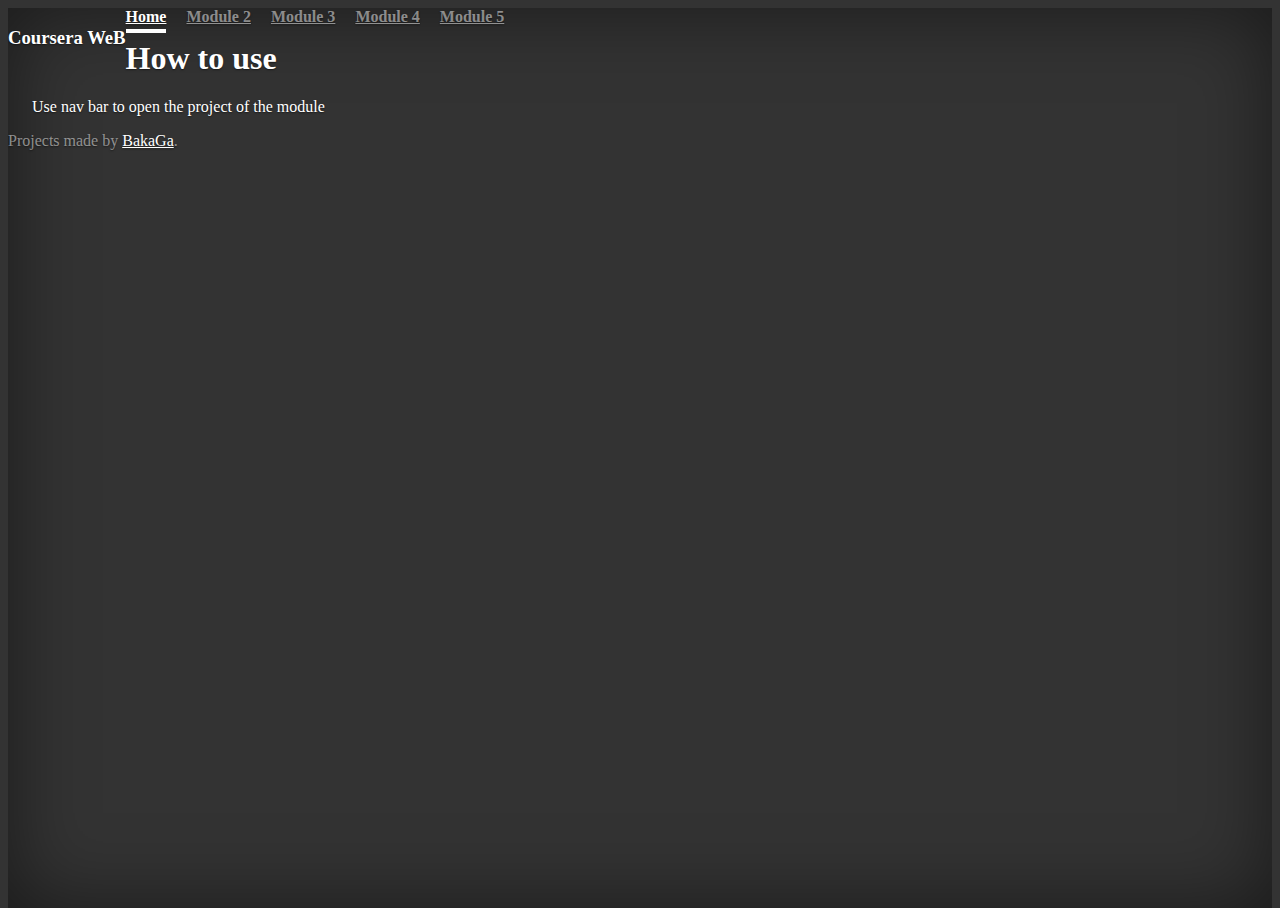
<file: index.html>
<!DOCTYPE html>
<html lang="en">
<head>
  <meta charset="utf-8">
    <meta name="viewport" content="width=device-width, initial-scale=1, shrink-to-fit=no">
  <link rel="stylesheet" href="https://stackpath.bootstrapcdn.com/bootstrap/4.5.0/css/bootstrap.min.css" integrity="sha384-9aIt2nRpC12Uk9gS9baDl411NQApFmC26EwAOH8WgZl5MYYxFfc+NcPb1dKGj7Sk" crossorigin="anonymous">
  <link rel="stylesheet" href="css/cover.css">
    <link rel="stylesheet" href="css/styles.css">
    <title>BakaGa Coursera</title>
</head>
<body class="text-center">
    <div class="cover-container d-flex w-100 h-100 p-3 mx-auto flex-column">
  <header class="masthead mb-auto">
    <div class="inner">
      <h3 class="masthead-brand">Coursera WeB</h3>
      <nav class="nav nav-masthead justify-content-center">
        <a class="nav-link active" href="#">Home</a>
        <a class="nav-link" href="module_2/index.html">Module 2</a>
        <a class="nav-link" href="module_3/index.html">Module 3</a>
        <a class="nav-link" href="module_4/index.html">Module 4</a>
        <a class="nav-link" href="module_5/index.html">Module 5</a>
      </nav>
    </div>
  </header>

  <main role="main" class="inner cover">
    <h1 class="cover-heading">How to use</h1>
    <p class="lead">Use nav bar to open the project of the module</p>
    <!-- <p class="lead">
      <a href="#" class="btn btn-lg btn-secondary">Learn more</a>
    </p> -->
  </main>

  <footer class="mastfoot mt-auto">
    <div class="inner">
      <p>Projects made by <a href="https://github.com/BakaGa">BakaGa</a>.</p>
    </div>
  </footer>
</div>



<script src="https://code.jquery.com/jquery-3.5.1.slim.min.js" integrity="sha384-DfXdz2htPH0lsSSs5nCTpuj/zy4C+OGpamoFVy38MVBnE+IbbVYUew+OrCXaRkfj" crossorigin="anonymous"></script>
<script src="https://cdn.jsdelivr.net/npm/popper.js@1.16.0/dist/umd/popper.min.js" integrity="sha384-Q6E9RHvbIyZFJoft+2mJbHaEWldlvI9IOYy5n3zV9zzTtmI3UksdQRVvoxMfooAo" crossorigin="anonymous"></script>
<script src="https://stackpath.bootstrapcdn.com/bootstrap/4.5.0/js/bootstrap.min.js" integrity="sha384-OgVRvuATP1z7JjHLkuOU7Xw704+h835Lr+6QL9UvYjZE3Ipu6Tp75j7Bh/kR0JKI" crossorigin="anonymous"></script>
</body>
</html>
</file>
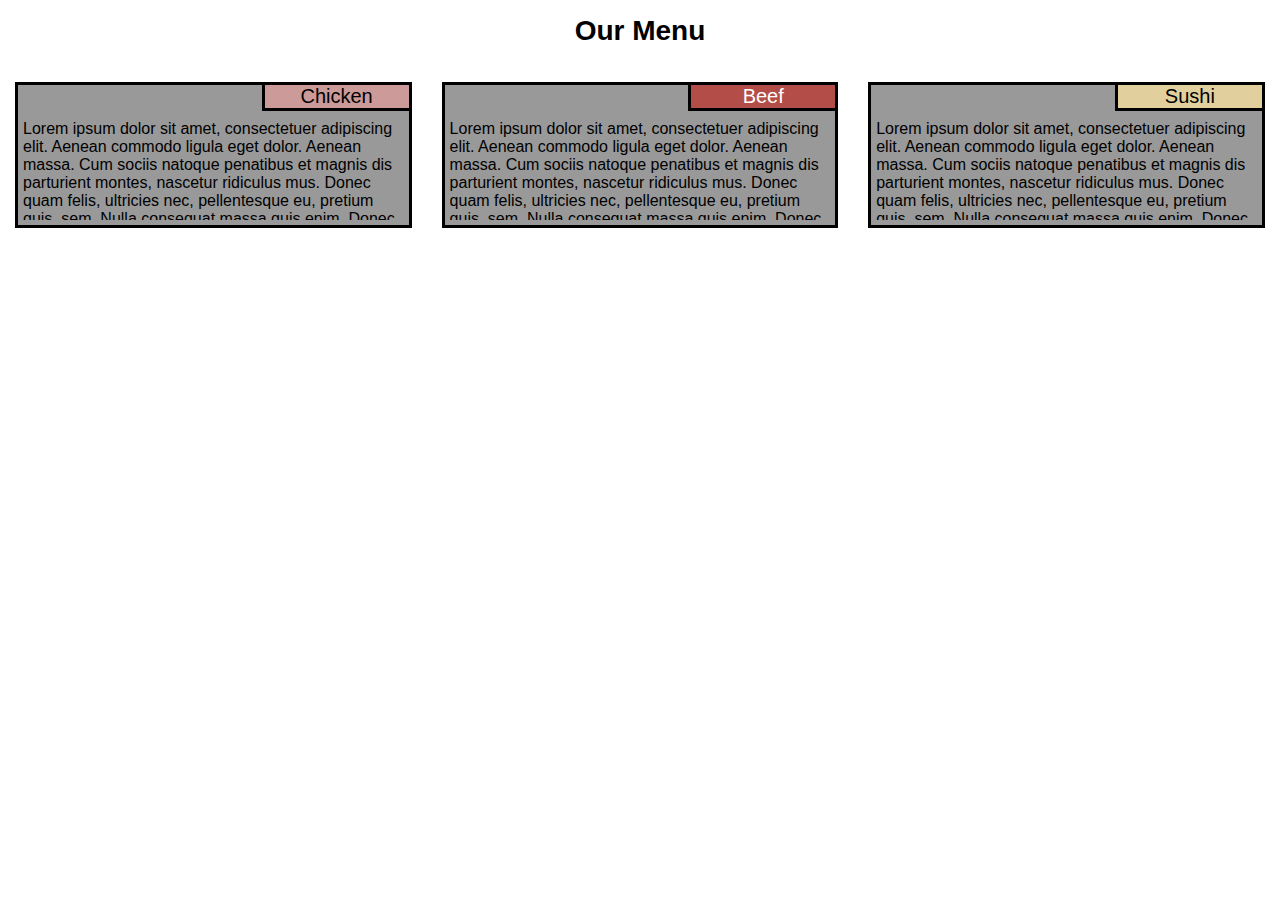
<file: module_2/index.html>
<!DOCTYPE html>
<html>

<head>
    <meta charset="utf-8">
    <meta name="viewport" content="width=device-width, initial-scale=1">
    <title>Module №2 Solution</title>
    <link rel="stylesheet" href="css/style.css">
</head>

<body>
    <h1>Our Menu</h1>
    <div class="container">
    	<div class="row">
        	<div class="col col-lg-4 col-md-6 col-sm-12">
        	    <div class="content-box">
            	    <div class="hat-box">
            	        <p class="hat chicken">Chicken</p>
            	    </div>
            	    <p class="content">Lorem ipsum dolor sit amet, consectetuer adipiscing elit. Aenean commodo ligula eget dolor. Aenean massa. Cum sociis natoque penatibus et magnis dis parturient montes, nascetur ridiculus mus. Donec quam felis, ultricies nec, pellentesque eu, pretium quis, sem. Nulla consequat massa quis enim. Donec pede justo, fringilla vel, aliquet nec, vulputate eget, arcu. In enim justo, rhoncus ut, imperdiet a, venenatis vitae, justo. Nullam dictum felis eu pede mollis pretium.</p>
        	    </div>
        	</div>
        	<div class="col col-lg-4 col-md-6 col-sm-12">
        	    <div class="content-box">
        	        <div class="hat-box">
        	            <p class="hat beef">Beef</p>
        	        </div>
        	        <p class="content">Lorem ipsum dolor sit amet, consectetuer adipiscing elit. Aenean commodo ligula eget dolor. Aenean massa. Cum sociis natoque penatibus et magnis dis parturient montes, nascetur ridiculus mus. Donec quam felis, ultricies nec, pellentesque eu, pretium quis, sem. Nulla consequat massa quis enim. Donec pede justo, fringilla vel, aliquet nec, vulputate eget, arcu. In enim justo, rhoncus ut, imperdiet a, venenatis vitae, justo. Nullam dictum felis eu pede mollis pretium.</p>
        	    </div>
        	</div>
        	<div class="col col-lg-4 col-md-12 col-sm-12">
        	    <div class="content-box">
        	        <div class="hat-box">
        	            <p class="hat sushi">Sushi</p>
        	        </div>
        	        <p class="content">Lorem ipsum dolor sit amet, consectetuer adipiscing elit. Aenean commodo ligula eget dolor. Aenean massa. Cum sociis natoque penatibus et magnis dis parturient montes, nascetur ridiculus mus. Donec quam felis, ultricies nec, pellentesque eu, pretium quis, sem. Nulla consequat massa quis enim. Donec pede justo, fringilla vel, aliquet nec, vulputate eget, arcu. In enim justo, rhoncus ut, imperdiet a, venenatis vitae, justo. Nullam dictum felis eu pede mollis pretium.</p>
        	    </div>
        	</div>
    	</div>
	</div>
</body>

</html>
</file>
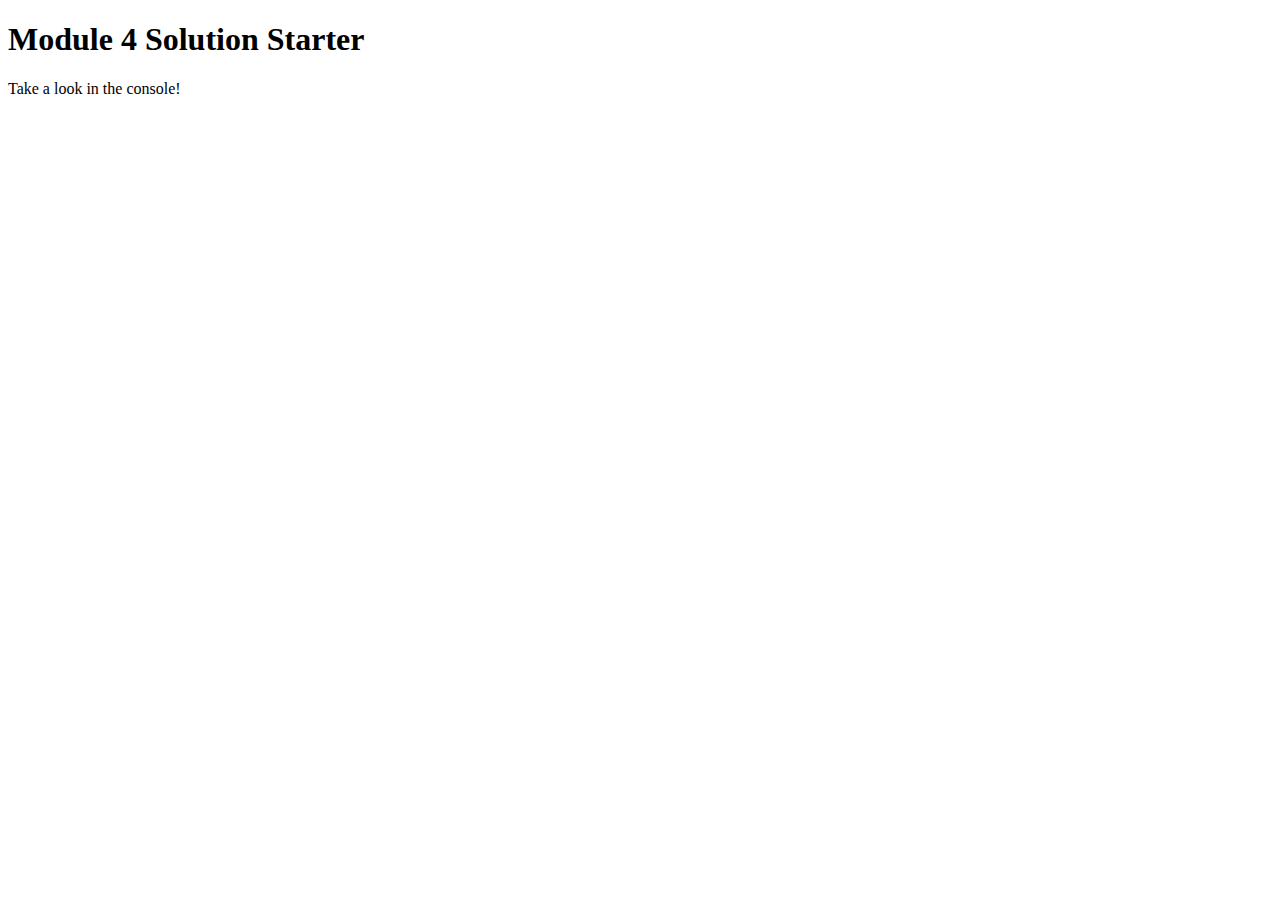
<file: module_4/index.html>
<!DOCTYPE html>
<html>
<head>
  <meta charset="utf-8">
  <title>Module 4 Solution Starter</title>
  <script>
    var names = []; // DO NOT REMOVE
  </script>
  <script src="SpeakHello.js"></script>
  <script src="SpeakGoodBye.js"></script>
  <script src="script.js"></script>
</head>
<body>
  <h1>Module 4 Solution Starter</h1>
  <p>Take a look in the console!</p>
</body>
</html>
</file>
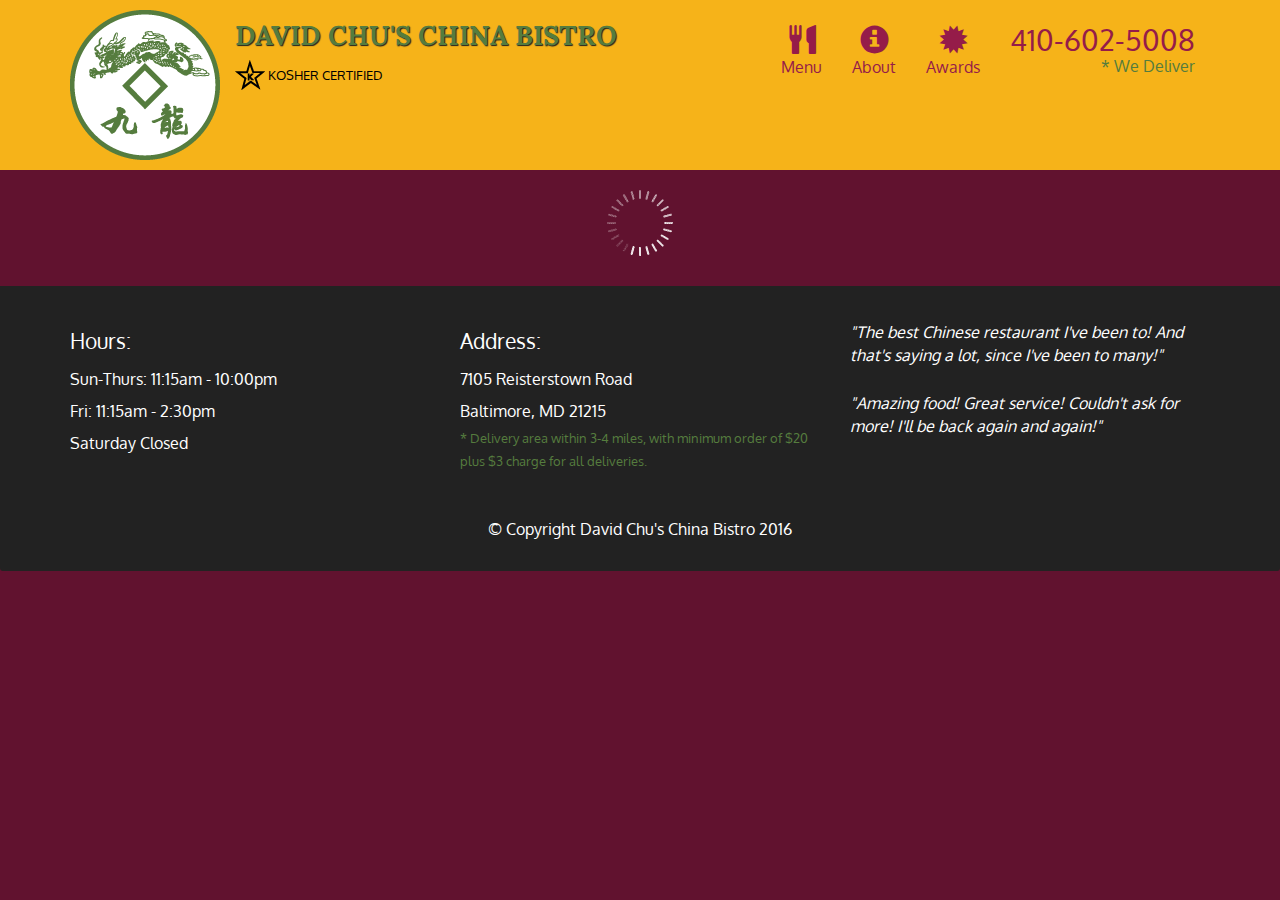
<file: module_5/index.html>
<!doctype html>
<html lang="en">
  <head>
    <meta charset="utf-8">
    <meta http-equiv="X-UA-Compatible" content="IE=edge">
    <meta name="viewport" content="width=device-width, initial-scale=1">
    <title>David Chu's China Bistro</title>
    <link rel="stylesheet" href="css/bootstrap.min.css">
    <link rel="stylesheet" href="css/styles.css">
    <link href='https://fonts.googleapis.com/css?family=Oxygen:400,300,700' rel='stylesheet' type='text/css'>
    <link href='https://fonts.googleapis.com/css?family=Lora' rel='stylesheet' type='text/css'>
  </head>
<body>
  <header>
    <nav id="header-nav" class="navbar navbar-default">
      <div class="container">
        <div class="navbar-header">
          <a href="index.html" class="pull-left visible-md visible-lg">
            <div id="logo-img" alt="Logo image"></div>
          </a>

          <div class="navbar-brand">
            <a href="index.html"><h1>David Chu's China Bistro</h1></a>
            <p>
              <img src="images/star-k-logo.png" alt="Kosher certification">
              <span>Kosher Certified</span>
            </p>
          </div>

          <button id="navbarToggle" type="button" class="navbar-toggle collapsed" data-toggle="collapse" data-target="#collapsable-nav" aria-expanded="false">
            <span class="sr-only">Toggle navigation</span>
            <span class="icon-bar"></span>
            <span class="icon-bar"></span>
            <span class="icon-bar"></span>
          </button>
        </div>
        
        <div id="collapsable-nav" class="collapse navbar-collapse">
           <ul id="nav-list" class="nav navbar-nav navbar-right">
            <li id="navHomeButton" class="visible-xs active">
              <a href="index.html">
                <span class="glyphicon glyphicon-home"></span> Home</a>
            </li>
            <li id="navMenuButton">
              <a href="#" onclick="$dc.loadMenuCategories();">
                <span class="glyphicon glyphicon-cutlery"></span><br class="hidden-xs"> Menu</a>
            </li>
            <li>
              <a href="#">
                <span class="glyphicon glyphicon-info-sign"></span><br class="hidden-xs"> About</a>
            </li>
            <li>
              <a href="#">
                <span class="glyphicon glyphicon-certificate"></span><br class="hidden-xs"> Awards</a>
            </li>
            <li id="phone" class="hidden-xs">
              <a href="tel:410-602-5008">
                <span>410-602-5008</span></a><div>* We Deliver</div>
            </li>
          </ul><!-- #nav-list -->
        </div><!-- .collapse .navbar-collapse -->
      </div><!-- .container -->
    </nav><!-- #header-nav -->
  </header>

  <div id="call-btn" class="visible-xs">
    <a class="btn" href="tel:410-602-5008">
    <span class="glyphicon glyphicon-earphone"></span>
    410-602-5008
    </a>
  </div>
  <div id="xs-deliver" class="text-center visible-xs">* We Deliver</div>

  <div id="main-content" class="container"></div>

  <footer class="panel-footer">
    <div class="container">
      <div class="row">
        <section id="hours" class="col-sm-4">
          <span>Hours:</span><br>
          Sun-Thurs: 11:15am - 10:00pm<br>
          Fri: 11:15am - 2:30pm<br>
          Saturday Closed
          <hr class="visible-xs">
        </section>
        <section id="address" class="col-sm-4">
          <span>Address:</span><br>
          7105 Reisterstown Road<br>
          Baltimore, MD 21215
          <p>* Delivery area within 3-4 miles, with minimum order of $20 plus $3 charge for all deliveries.</p>
          <hr class="visible-xs">
        </section>
        <section id="testimonials" class="col-sm-4">
          <p>"The best Chinese restaurant I've been to! And that's saying a lot, since I've been to many!"</p>
          <p>"Amazing food! Great service! Couldn't ask for more! I'll be back again and again!"</p>
        </section>
      </div>
      <div class="text-center">&copy; Copyright David Chu's China Bistro 2016</div>
    </div>
  </footer>

  <!-- jQuery (Bootstrap JS plugins depend on it) -->
  <script src="js/jquery-2.1.4.min.js"></script>
  <script src="js/bootstrap.min.js"></script>
  <script src="js/ajax-utils.js"></script>
  <script src="js/script.js"></script>
</body>
</html>
</file>
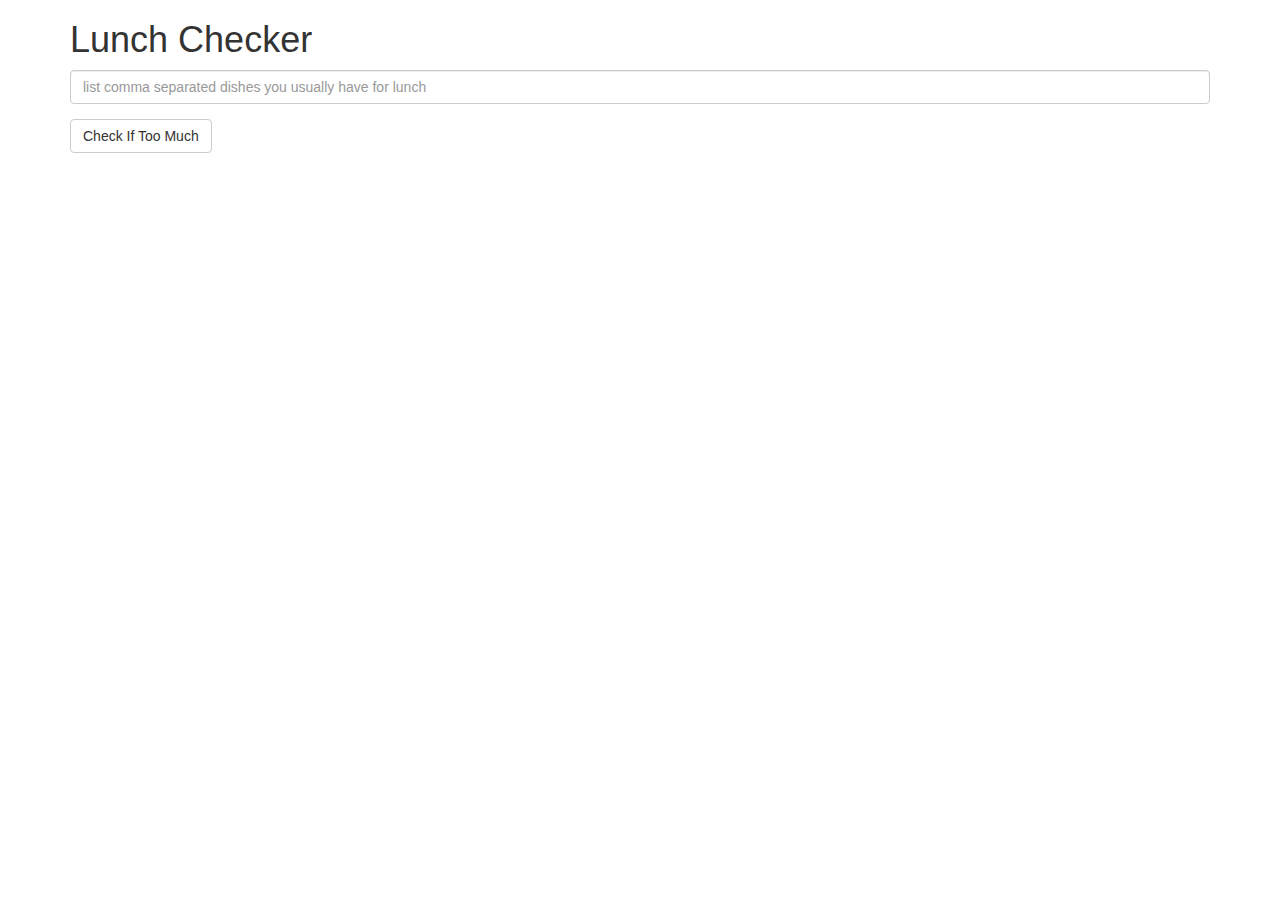
<file: angular/module_1/index.html>
<!DOCTYPE html>
<html ng-app='DietApp'>
  <head>
    <title>Lunch Checker</title>
    <script src="angular.min.js"></script>
    <script src="app.js"></script>
    <meta name="viewport" content="width=device-width, initial-scale=1">
    <link rel="stylesheet" href="styles/bootstrap.min.css">
    <style>
      .message { font-size: 1.3em; font-weight: bold; }
    </style>
  </head>
<body ng-controller='DietController'>
   <div class="container">
     <h1>Lunch Checker</h1>
         <div class="form-group">
             <input id="lunch-menu" type="text"
             placeholder="list comma separated dishes you usually have for lunch"
             class="form-control"
             ng-model="menu">
              <!--Don't consider any empty item-->
         </div>
         <div class="form-group">
             <button ng-click="sayResult()" class="btn btn-default">Check If Too Much</button>
         </div>
         <div class="form-group message">
           {{msgDiet}}
         </div>
   </div>

</body>
</html>
</file>
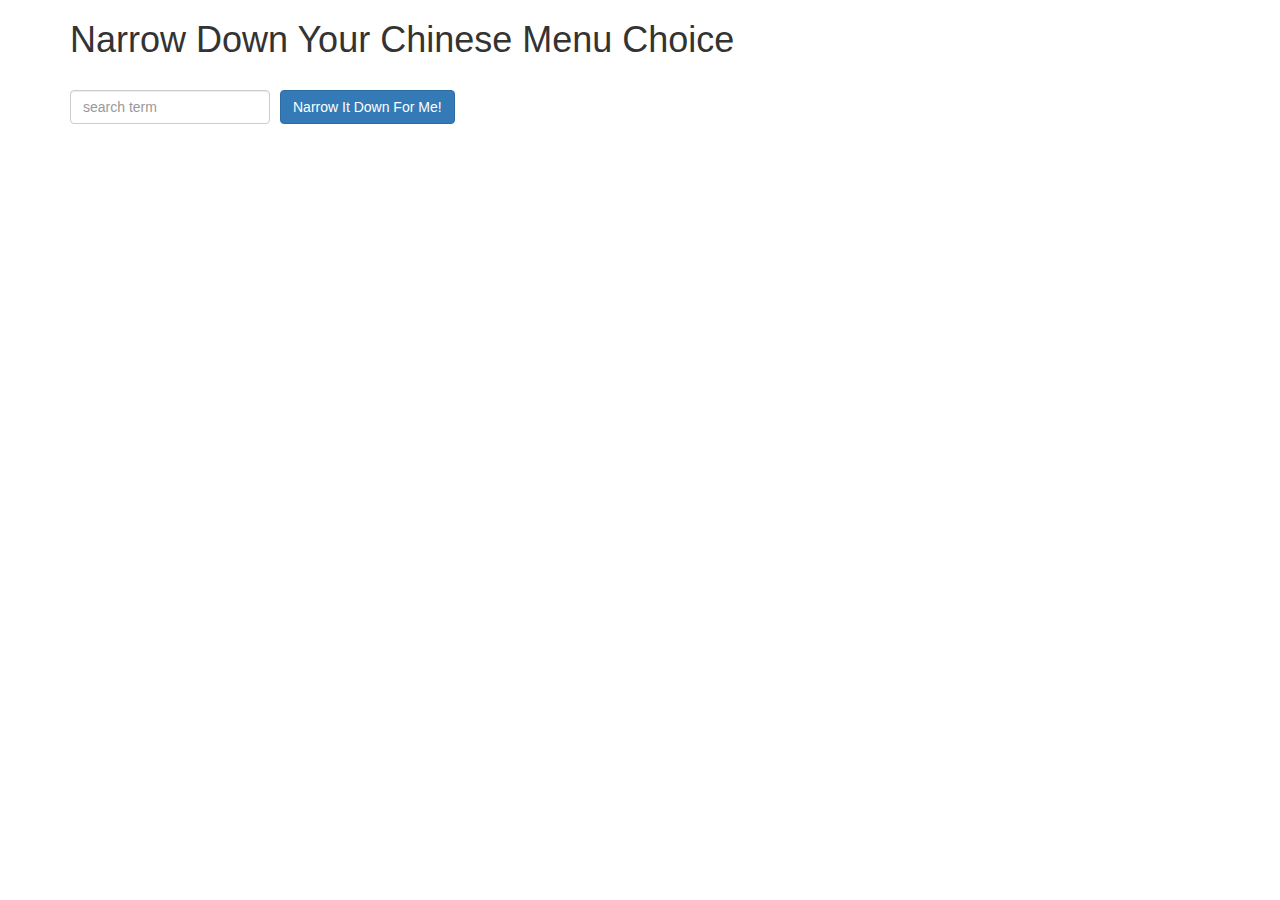
<file: angular/module_3/index.html>
<!doctype html>
<html lang="en" ng-app="NarrowItDownApp">

<head>
    <script src="angular.min.js"></script>
    <script src="app.js"></script>
    <title>Narrow Down Your Menu Choice</title>
    <meta name="viewport" content="width=device-width, initial-scale=1">
    <link rel="stylesheet" href="styles/bootstrap.min.css">
    <link rel="stylesheet" href="styles/styles.css">
</head>

<body>
    <div class="container" ng-controller="NarrowItDownController as narrow">
        <h1>Narrow Down Your Chinese Menu Choice</h1>

        <div class="form-group">
            <input type="text" placeholder="search term" class="form-control" ng-model="narrow.searchTerm">
        </div>
        <div class="form-group narrow-button">
            <button class="btn btn-primary" ng-click="narrow.getFoundItems();">Narrow It Down For Me!</button>
        </div>

        <!-- found-items should be implemented as a component -->
        <found-items found-items="narrow.foundItems" on-remove="narrow.removeItem(index)" class="found"></found-items>
    </div>

</body>

</html>
</file>
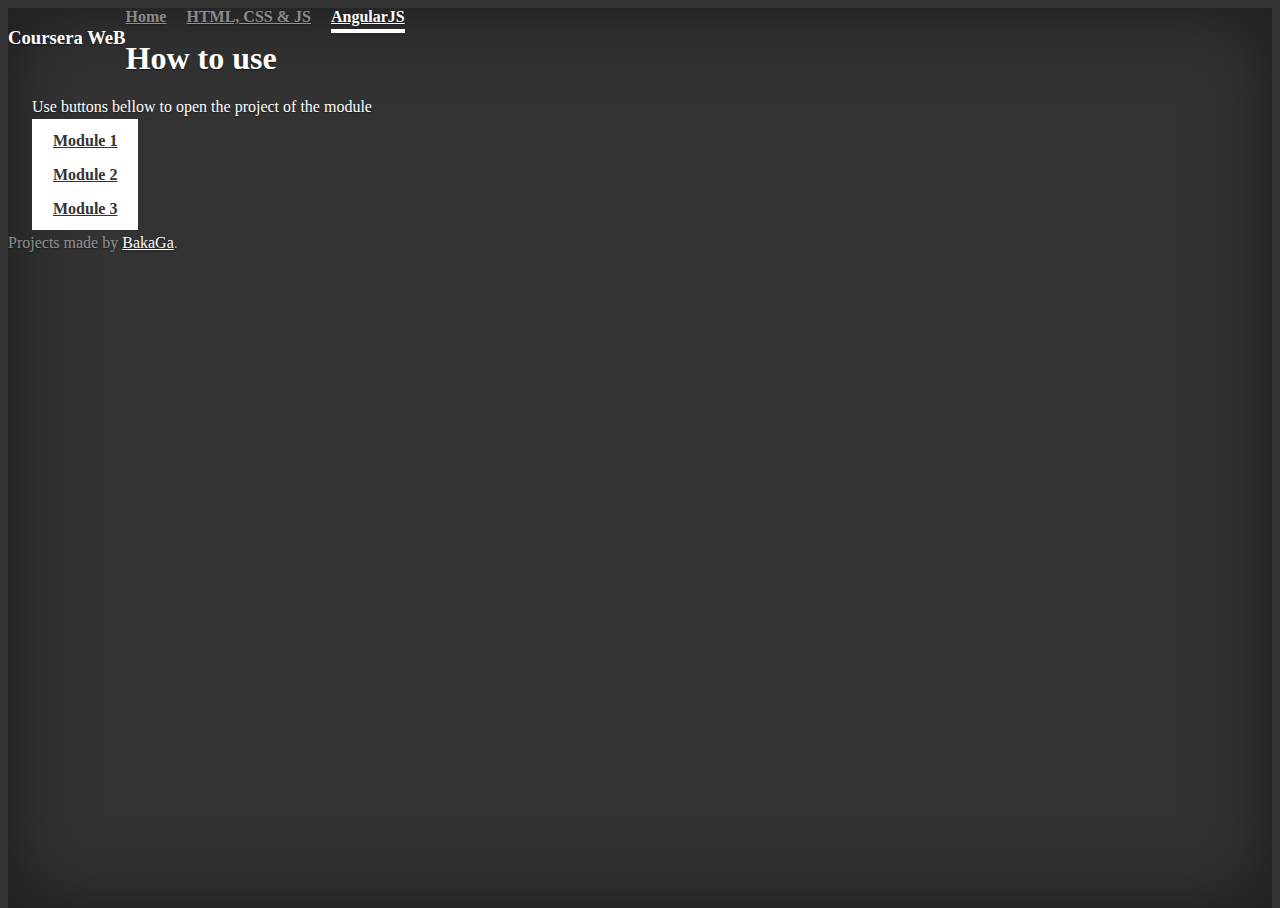
<file: angular.html>
<!DOCTYPE html>
<html lang="en">
<head>
  <meta charset="utf-8">
    <meta name="viewport" content="width=device-width, initial-scale=1, shrink-to-fit=no">
  <link rel="stylesheet" href="https://stackpath.bootstrapcdn.com/bootstrap/4.5.0/css/bootstrap.min.css" integrity="sha384-9aIt2nRpC12Uk9gS9baDl411NQApFmC26EwAOH8WgZl5MYYxFfc+NcPb1dKGj7Sk" crossorigin="anonymous">
  <link rel="stylesheet" href="css/cover.css">
    <link rel="stylesheet" href="css/styles.css">
    <title>BakaGa Coursera</title>
</head>
<body class="text-center">
    <div class="cover-container d-flex w-100 h-100 p-3 mx-auto flex-column">
  <header class="masthead mb-auto">
    <div class="inner">
      <h3 class="masthead-brand">Coursera WeB</h3>
      <nav class="nav nav-masthead justify-content-center">
        <a class="nav-link" href="index.html">Home</a>
        <a class="nav-link" href="html_css_js.html">HTML, CSS & JS</a>
        <a class="nav-link active" href="angular.html">AngularJS</a>
      </nav>
    </div>
  </header>

  <main role="main" class="inner cover">
    <h1 class="cover-heading">How to use</h1>
    <p class="lead">Use buttons bellow to open the project of the module</p>
<div class="container">
      <div class="row">
    <p class="col-md-3">
      <a href="angular/module_1/index.html" class="btn btn-lg btn-secondary">Module 1</a>
    </p>
    <p class="col-md-3">
      <a href="angular/module_2/index.html" class="btn btn-lg btn-secondary">Module 2</a>
    </p>
    <p class="col-md-3">
      <a href="angular/module_3/index.html" class="btn btn-lg btn-secondary">Module 3</a>
    </p>
  </div>
  </div>
  </main>

  <footer class="mastfoot mt-auto">
    <div class="inner">
      <p>Projects made by <a href="https://github.com/BakaGa">BakaGa</a>.</p>
    </div>
  </footer>
</div>



<script src="https://code.jquery.com/jquery-3.5.1.slim.min.js" integrity="sha384-DfXdz2htPH0lsSSs5nCTpuj/zy4C+OGpamoFVy38MVBnE+IbbVYUew+OrCXaRkfj" crossorigin="anonymous"></script>
<script src="https://cdn.jsdelivr.net/npm/popper.js@1.16.0/dist/umd/popper.min.js" integrity="sha384-Q6E9RHvbIyZFJoft+2mJbHaEWldlvI9IOYy5n3zV9zzTtmI3UksdQRVvoxMfooAo" crossorigin="anonymous"></script>
<script src="https://stackpath.bootstrapcdn.com/bootstrap/4.5.0/js/bootstrap.min.js" integrity="sha384-OgVRvuATP1z7JjHLkuOU7Xw704+h835Lr+6QL9UvYjZE3Ipu6Tp75j7Bh/kR0JKI" crossorigin="anonymous"></script>
</body>
</html>
</file>
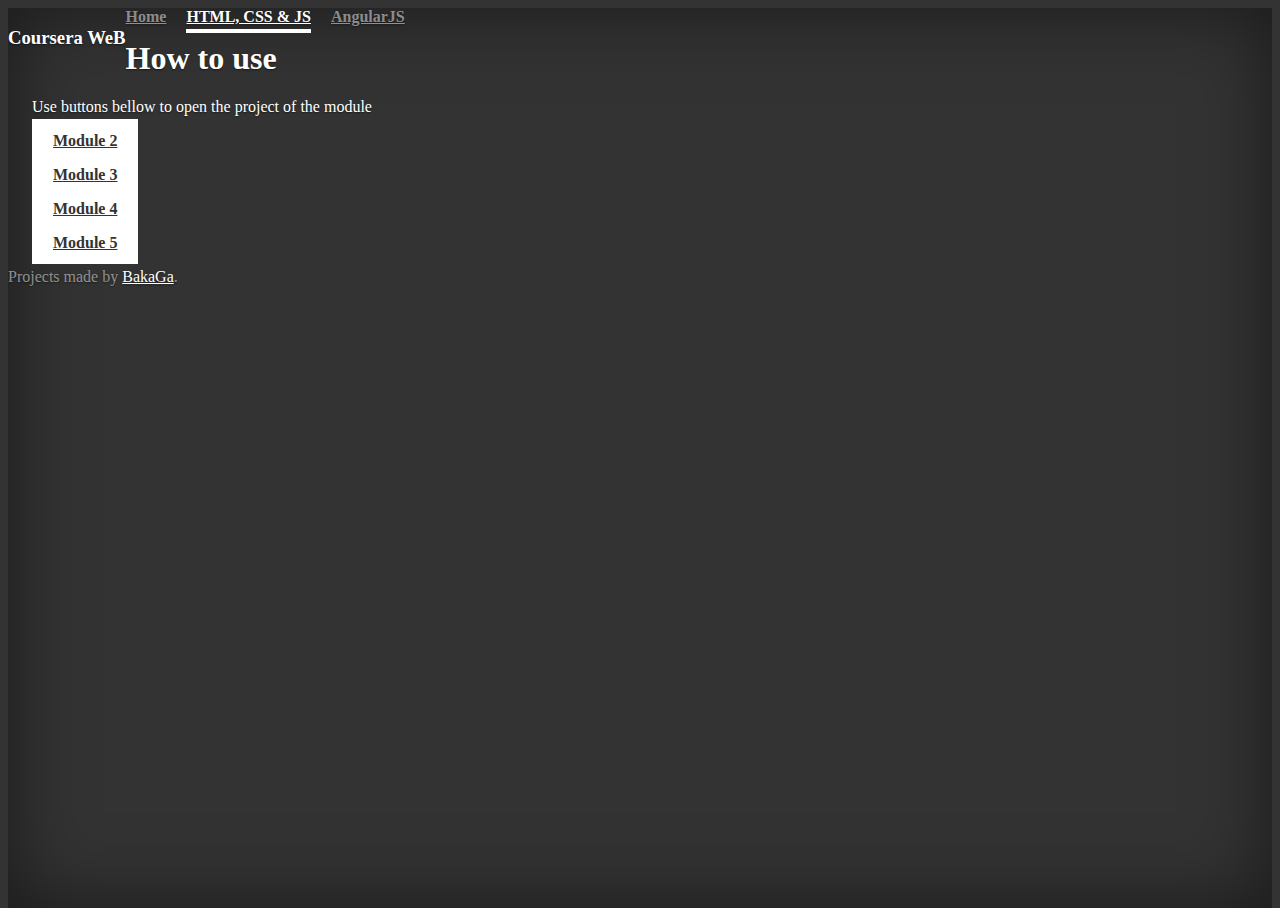
<file: html_css_js.html>
<!DOCTYPE html>
<html lang="en">
<head>
  <meta charset="utf-8">
    <meta name="viewport" content="width=device-width, initial-scale=1, shrink-to-fit=no">
  <link rel="stylesheet" href="https://stackpath.bootstrapcdn.com/bootstrap/4.5.0/css/bootstrap.min.css" integrity="sha384-9aIt2nRpC12Uk9gS9baDl411NQApFmC26EwAOH8WgZl5MYYxFfc+NcPb1dKGj7Sk" crossorigin="anonymous">
  <link rel="stylesheet" href="css/cover.css">
    <link rel="stylesheet" href="css/styles.css">
    <title>BakaGa Coursera</title>
</head>
<body class="text-center">
    <div class="cover-container d-flex w-100 h-100 p-3 mx-auto flex-column">
  <header class="masthead mb-auto">
    <div class="inner">
      <h3 class="masthead-brand">Coursera WeB</h3>
      <nav class="nav nav-masthead justify-content-center">
        <a class="nav-link" href="index.html">Home</a>
        <a class="nav-link active" href="html_css_js.html">HTML, CSS & JS</a>
        <a class="nav-link" href="angular.html">AngularJS</a>
      </nav>
    </div>
  </header>

  <main role="main" class="inner cover">
    <h1 class="cover-heading">How to use</h1>
    <p class="lead">Use buttons bellow to open the project of the module</p>
    <div class="container">
      <div class="row">
    <p class="col-md-3">
      <a href="html_css_js/module_2/index.html" class="btn btn-lg btn-secondary">Module 2</a>
    </p>
    <p class="col-md-3">
      <a href="html_css_js/module_3/index.html" class="btn btn-lg btn-secondary">Module 3</a>
    </p>
    <p class="col-md-3">
      <a href="html_css_js/module_4/index.html" class="btn btn-lg btn-secondary">Module 4</a>
    </p>
    <p class="col-md-3">
      <a href="html_css_js/module_5/index.html" class="btn btn-lg btn-secondary">Module 5</a>
    </p>
  </div>
  </div>
  </main>

  <footer class="mastfoot mt-auto">
    <div class="inner">
      <p>Projects made by <a href="https://github.com/BakaGa">BakaGa</a>.</p>
    </div>
  </footer>
</div>



<script src="https://code.jquery.com/jquery-3.5.1.slim.min.js" integrity="sha384-DfXdz2htPH0lsSSs5nCTpuj/zy4C+OGpamoFVy38MVBnE+IbbVYUew+OrCXaRkfj" crossorigin="anonymous"></script>
<script src="https://cdn.jsdelivr.net/npm/popper.js@1.16.0/dist/umd/popper.min.js" integrity="sha384-Q6E9RHvbIyZFJoft+2mJbHaEWldlvI9IOYy5n3zV9zzTtmI3UksdQRVvoxMfooAo" crossorigin="anonymous"></script>
<script src="https://stackpath.bootstrapcdn.com/bootstrap/4.5.0/js/bootstrap.min.js" integrity="sha384-OgVRvuATP1z7JjHLkuOU7Xw704+h835Lr+6QL9UvYjZE3Ipu6Tp75j7Bh/kR0JKI" crossorigin="anonymous"></script>
</body>
</html>
</file>
<file: css/cover.css>
/*
 * Globals
 */

/* Links */
a,
a:focus,
a:hover {
  color: #fff;
}

/* Custom default button */
.btn-secondary,
.btn-secondary:hover,
.btn-secondary:focus {
  color: #333;
  text-shadow: none; /* Prevent inheritance from `body` */
  background-color: #fff;
  border: .05rem solid #fff;
}


/*
 * Base structure
 */

html,
body {
  height: 100%;
  background-color: #333;
}

body {
  display: -ms-flexbox;
  display: flex;
  color: #fff;
  text-shadow: 0 .05rem .1rem rgba(0, 0, 0, .5);
  box-shadow: inset 0 0 5rem rgba(0, 0, 0, .5);
}

.cover-container {
  max-width: 42em;
}


/*
 * Header
 */
.masthead {
  margin-bottom: 2rem;
}

.masthead-brand {
  margin-bottom: 0;
}

.nav-masthead .nav-link {
  padding: .25rem 0;
  font-weight: 700;
  color: rgba(255, 255, 255, .5);
  background-color: transparent;
  border-bottom: .25rem solid transparent;
}

.nav-masthead .nav-link:hover,
.nav-masthead .nav-link:focus {
  border-bottom-color: rgba(255, 255, 255, .25);
}

.nav-masthead .nav-link + .nav-link {
  margin-left: 1rem;
}

.nav-masthead .active {
  color: #fff;
  border-bottom-color: #fff;
}

@media (min-width: 48em) {
  .masthead-brand {
    float: left;
  }
  .nav-masthead {
    float: right;
  }
}


/*
 * Cover
 */
.cover {
  padding: 0 1.5rem;
}
.cover .btn-lg {
  padding: .75rem 1.25rem;
  font-weight: 700;
}


/*
 * Footer
 */
.mastfoot {
  color: rgba(255, 255, 255, .5);
}
</file>
<file: css/styles.css>
.bd-placeholder-img {
        font-size: 1.125rem;
        text-anchor: middle;
        -webkit-user-select: none;
        -moz-user-select: none;
        -ms-user-select: none;
        user-select: none;
      }

      @media (min-width: 768px) {
        .bd-placeholder-img-lg {
          font-size: 3.5rem;
        }
</file>
<file: module_2/css/style.css>
/******* Base styles ******/

* {
    box-sizing: border-box;
    margin: 0;
    padding: 0;
    font-family: Geneva, Arial, Helvetica, sans-serif;
    color: black;
}

.content {
    margin: 5px;
    height: 100px;
    overflow: auto;

}

h1 {
    text-align: center;
    margin-bottom: 20px;
    margin-top: 15px;
    font-size: 175%;
}

.container {
    padding-right: 15px;
    padding-left: 15px;
    margin-right: auto;
    margin-left: auto;
}

.row {
    margin-right: -15px;
    margin-left: -15px;
}

.content-box {
    border: 3px solid black;
    background-color: #999999;
    margin-top: 15px;
}

.hat-box {
    position: relative;
    width: 100%;
    background: #999999;
    height: 30px;
}

.hat {
    position: absolute;
    width: 150px;
    border: 3px solid black;
    top: -3px;
    right: -3px;
    text-align: center;
    font-size: 125%;
}

.chicken {
    background: #CC9A99;
}

.beef {
    color: white;
    background: #B34D48;
}

.sushi {
    background: #E1D09E;
}

.col {
    position: relative;
    padding-right: 15px;
    padding-left: 15px;
}

/******* Desktop styles ******/
@media (min-width: 992px) {

    .col-lg-1,
    .col-lg-2,
    .col-lg-3,
    .col-lg-4,
    .col-lg-5,
    .col-lg-6,
    .col-lg-7,
    .col-lg-8,
    .col-lg-9,
    .col-lg-10,
    .col-lg-11,
    .col-lg-12 {
        float: left;
    }

    .col-lg-1 {
        width: 8.33%;
    }

    .col-lg-2 {
        width: 16.66%;
    }

    .col-lg-3 {
        width: 25%;
    }

    .col-lg-4 {
        width: 33.33%;
    }

    .col-lg-5 {
        width: 41.66%;
    }

    .col-lg-6 {
        width: 50%;
    }

    .col-lg-7 {
        width: 58.33%;
    }

    .col-lg-8 {
        width: 66.66%;
    }

    .col-lg-9 {
        width: 74.99%;
    }

    .col-lg-10 {
        width: 83.33%;
    }

    .col-lg-11 {
        width: 91.66%;
    }

    .col-lg-12 {
        width: 100%;
    }

}


/******* Tablet styles ******/
@media (min-width: 768px) and (max-width: 991px) {

    .col-md-1,
    .col-md-2,
    .col-md-3,
    .col-md-4,
    .col-md-5,
    .col-md-6,
    .col-md-7,
    .col-md-8,
    .col-md-9,
    .col-md-10,
    .col-md-11,
    .col-md-12 {
        float: left;
    }

    .col-md-1 {
        width: 8.33%;
    }

    .col-md-2 {
        width: 16.66%;
    }

    .col-md-3 {
        width: 25%;
    }

    .col-md-4 {
        width: 33.33%;
    }

    .col-md-5 {
        width: 41.66%;
    }

    .col-md-6 {
        width: 50%;
    }

    .col-md-7 {
        width: 58.33%;
    }

    .col-md-8 {
        width: 66.66%;
    }

    .col-md-9 {
        width: 74.99%;
    }

    .col-md-10 {
        width: 83.33%;
    }

    .col-md-11 {
        width: 91.66%;
    }

    .col-md-12 {
        width: 100%;
    }

}

/******* Mobile styles ******/
@media (max-width: 767px) {

    .col-sm-1,
    .col-sm-2,
    .col-sm-3,
    .col-sm-4,
    .col-sm-5,
    .col-sm-6,
    .col-sm-7,
    .col-sm-8,
    .col-sm-9,
    .col-sm-10,
    .col-sm-11,
    .col-sm-12 {
        float: left;
    }

    .col-sm-1 {
        width: 8.33%;
    }

    .col-sm-2 {
        width: 16.66%;
    }

    .col-sm-3 {
        width: 25%;
    }

    .col-sm-4 {
        width: 33.33%;
    }

    .col-sm-5 {
        width: 41.66%;
    }

    .col-sm-6 {
        width: 50%;
    }

    .col-sm-7 {
        width: 58.33%;
    }

    .col-sm-8 {
        width: 66.66%;
    }

    .col-sm-9 {
        width: 74.99%;
    }

    .col-sm-10 {
        width: 83.33%;
    }

    .col-sm-11 {
        width: 91.66%;
    }

    .col-sm-12 {
        width: 100%;
    }

}
</file>
<file: module_5/css/styles.css>
body {
  font-size: 16px;
  color: #fff;
  background-color: #61122f;
  font-family: 'Oxygen', sans-serif;
}

/** HEADER **/
#header-nav {
  background-color: #f6b319;
  border-radius: 0;
  border: 0;
}

#logo-img {
  background: url('../images/restaurant-logo_large.png') no-repeat;
  width: 150px;
  height: 150px;
  margin: 10px 15px 10px 0;
}

.navbar-brand {
  padding-top: 25px;
}
.navbar-brand h1 { /* Restaurant name */
  font-family: 'Lora', serif;
  color: #557c3e;
  font-size: 1.5em;
  text-transform: uppercase;
  font-weight: bold;
  text-shadow: 1px 1px 1px #222;
  margin-top: 0;
  margin-bottom: 0;
  line-height: .75;
}
.navbar-brand a:hover, .navbar-brand a:focus {
  text-decoration: none;
}
.navbar-brand p { /* Kosher cert */
  color: #000;
  text-transform: uppercase;
  font-size: .7em;
  margin-top: 15px;
}
.navbar-brand p span { /* Star-K */
  vertical-align: middle;
}

#nav-list {
  margin-top: 10px;
}
#nav-list a {
  color: #951C49;
  text-align: center;
}
#nav-list a:hover {
  background: #E7E7E7;
}
#nav-list a span {
  font-size: 1.8em;
}

#phone {
  margin-top: 5px;
}
#phone a { /* Phone number */
  text-align: right;
  padding-bottom: 0;
}
#phone div { /* We Deliver */
  color: #557c3e;
  text-align: right;
  padding-right: 15px;
}

.navbar-header button.navbar-toggle, .navbar-header .icon-bar {
  border: 1px solid #61122f;
}
.navbar-header button.navbar-toggle {
  clear: both;
  margin-top: -30px;
}
/* END HEADER */

/* FOOTER */
.panel-footer {
  margin-top: 30px;
  padding-top: 35px;
  padding-bottom: 30px;
  background-color: #222;
  border-top: 0;
}
.panel-footer div.row {
  margin-bottom: 35px;
}
#hours, #address {
  line-height: 2;
}
#hours > span, #address > span {
  font-size: 1.3em;
}
#address p {
  color: #557c3e;
  font-size: .8em;
  line-height: 1.8;
}
#testimonials {
  font-style: italic;
}
#testimonials p:nth-child(2) {
  margin-top: 25px;
}
/* END FOOTER */



/* HOME PAGE */
.container .jumbotron {
  box-shadow: 0 0 50px #3F0C1F;
  border: 2px solid #3F0C1F;
}

#menu-tile, #specials-tile, #map-tile {
  height: 250px;
  width: 100%;
  margin-bottom: 15px;
  position: relative;
  border: 2px solid #3F0C1F;
  overflow: hidden;
}
#menu-tile:hover, #specials-tile:hover, #map-tile:hover {
  box-shadow: 0 1px 5px 1px #cccccc;
}
#menu-tile {
  background: url('../images/menu-tile.jpg') no-repeat;
  background-position: center;
}
#specials-tile {
  background: url('../images/specials-tile.jpg') no-repeat;
  background-position: center;
}
#menu-tile span, #specials-tile span, #map-tile span {
  position: absolute;
  bottom: 0;
  right: 0;
  width: 100%;
  text-align: center;
  font-size: 1.6em;
  text-transform: uppercase;
  background-color: #000;
  color: #fff;
  opacity: .8;
}
/* END HOME PAGE */

/* MENU CATEGORIES PAGE */
.category-tile { 
  position: relative;
  border: 2px solid #3F0C1F;
  overflow: hidden;
  width: 200px;
  height: 200px;
  margin: 0 auto 15px;
}
.category-tile span {
  position: absolute;
  bottom: 0;
  right: 0;
  width: 100%;
  text-align: center;
  font-size: 1.2em;
  text-transform: uppercase;
  background-color: #000;
  color: #fff;
  opacity: .8;
}
.category-tile:hover {
  box-shadow: 0 1px 5px 1px #cccccc;
}

#menu-categories-title + div {
  margin-bottom: 50px;
}
/* END MENU CATEGORIES PAGE */

/* SINGLE CATEGORY PAGE */
.menu-item-tile {
  margin-bottom: 25px;
}
.menu-item-tile hr {
  width: 80%;
}
.menu-item-tile .menu-item-price {
  font-size: 1.1em;
  text-align: right;
  margin-top: -15px;
  margin-right: -15px;
}
.menu-item-tile .menu-item-price span {
  font-size: .6em;
}
.menu-item-photo {
  position: relative;
  border: 2px solid #3F0C1F; 
  overflow: hidden;
  padding: 0;
  margin-right: -15px;
  margin-left: auto;
  margin-bottom: 20px;
  max-width: 250px;
}
.menu-item-photo div {
  position: absolute;
  bottom: 0;
  right: 0;
  width: 80px;
  background-color: #557c3e;
  text-align: center;
}
.menu-item-description {
  padding-right: 30px;
}
h3.menu-item-title {
  margin: 0 0 10px;
}
.menu-item-details {
  font-size: .9em;
  font-style: italic;
}
/* END SINGLE CATEGORY PAGE */


/********** Large devices only **********/
@media (min-width: 1200px) {
  .container .jumbotron {
    background: url('../images/jumbotron_1200.jpg') no-repeat;
    height: 675px;
  }
}

/********** Medium devices only **********/
@media (min-width: 992px) and (max-width: 1199px) {
  /* Header */
  #logo-img {
    background: url('../images/restaurant-logo_medium.png') no-repeat;
    width: 100px;
    height: 100px;
    margin: 5px 5px 5px 0;
  }
  /* End Header */

  /* Home Page */
  .container .jumbotron {
    background: url('../images/jumbotron_992.jpg') no-repeat;
    height: 558px;
  }
  /* End Home Page */
}

/********** Small devices only **********/
@media (min-width: 768px) and (max-width: 991px) {
  /* Home Page */
  .container .jumbotron {
    background: url('../images/jumbotron_768.jpg') no-repeat;
    height: 432px;
  }
  /* End Home Page */
}

/********** Extra small devices only **********/
@media (max-width: 767px) {
  /* Header */
  .navbar-brand {
    padding-top: 10px;
    height: 80px;
  }
  .navbar-brand h1 { /* Restaurant name */
    padding-top: 10px;
    font-size: 5vw; /* 1vw = 1% of viewport width */
  }
  .navbar-brand p { /* Kosher cert */
    font-size: .6em;
    margin-top: 12px;
  }
  .navbar-brand p img { /* Star-K */
    height: 20px;
  }

  #collapsable-nav a { /* Collapsed nav menu text */
    font-size: 1.2em;
  }
  #collapsable-nav a span { /* Collapsed nav menu glyph */
    font-size: 1em;
    margin-right: 5px;
  }

  #call-btn > a {
    font-size: 1.5em;
    display: block;
    margin: 0 20px;
    padding: 10px;
    border: 2px solid #fff;
    background-color: #f6b319;
    color: #951c49;
  }
  #xs-deliver {
    margin-top: 5px;
    font-size: .7em;
    letter-spacing: .1em;
    text-transform: uppercase;
  }
  /* End Header */

  /* Footer */
  .panel-footer section {
    margin-bottom: 30px;
    text-align: center;
  }
  .panel-footer section:nth-child(3) {
    margin-bottom: 0; /* margin already exists on the whole row */
  }
  .panel-footer section hr {
    width: 50%;
  }
  /* End Footer */

  /* Home Page */
  .container .jumbotron {
    margin-top: 30px;
    padding: 0;
  }
  #menu-tile, #specials-tile {
    width: 360px;
    margin: 0 auto 15px;
  }

  .menu-item-photo {
    margin-right: auto;
  }
  .menu-item-tile .menu-item-price {
    text-align: center;
  }
  .menu-item-description {
    text-align: center;;
  }
}


/********** Super extra small devices Only :-) (e.g., iPhone 4) **********/
@media (max-width: 479px) {
  /* Header */
  .navbar-brand h1 { /* Restaurant name */
    padding-top: 5px;
    font-size: 6vw;
  }
  /* End Header */
  
  /* Home page */
  #menu-tile, #specials-tile {
    width: 280px;
    margin: 0 auto 15px;
  }

  .col-xxs-12 {
    position: relative;
    min-height: 1px;
    padding-right: 15px;
    padding-left: 15px;
    float: left;
    width: 100%;
  }
}
</file>
<file: angular/module_3/styles/styles.css>
h1 {
    margin-bottom: 30px;
}

input[type="text"] {
    width: 200px;
    float: left;
}

.found {
    clear: both;
    float: left;
}

.narrow-button {
    float: left;
    margin-left: 10px;
}

.loader {
    display: none;
    margin-left: 5px;
    font-size: 10px;
    float: left;
    border-top: 1.1em solid rgba(147, 147, 147, 0.2);
    border-right: 1.1em solid rgba(147, 147, 147, 0.2);
    border-bottom: 1.1em solid rgba(147, 147, 147, 0.2);
    border-left: 1.1em solid #676767;
    -webkit-transform: translateZ(0);
    -ms-transform: translateZ(0);
    transform: translateZ(0);
    -webkit-animation: load8 1.1s infinite linear;
    animation: load8 1.1s infinite linear;
}

.loader,
.loader:after {
    border-radius: 50%;
    width: 3em;
    height: 3em;
}

@-webkit-keyframes load8 {
    0% {
        -webkit-transform: rotate(0deg);
        transform: rotate(0deg);
    }

    100% {
        -webkit-transform: rotate(360deg);
        transform: rotate(360deg);
    }
}

@keyframes load8 {
    0% {
        -webkit-transform: rotate(0deg);
        transform: rotate(0deg);
    }

    100% {
        -webkit-transform: rotate(360deg);
        transform: rotate(360deg);
    }
}
</file>
